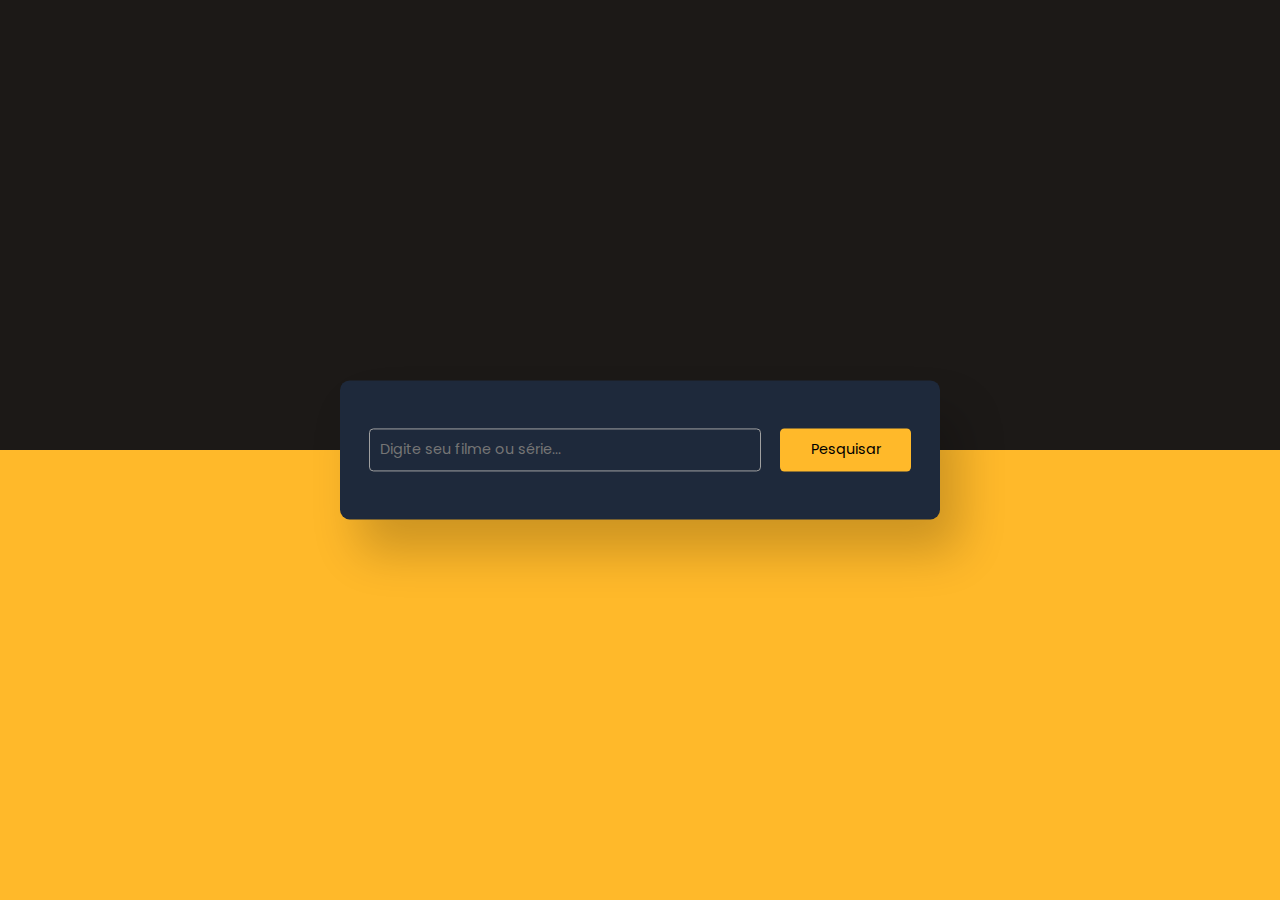
<file: public/index.html>
<!DOCTYPE html>
<html lang="pt-br">
  <head>
    <meta charset="UTF-8" />
    <meta http-equiv="X-UA-Compatible" content="IE=edge" />
    <meta name="viewport" content="width=device-width, initial-scale=1.0" />
    <link rel="stylesheet" href="src/style.css" />
    <title>Guia de Filmes e Séries</title>
  </head>
  <body>
    
    <div class="container">
      <div class="search-container">
        <input
          type="text"
          id="movie-name"
          placeholder="Digite seu filme ou série..."
        />
        <button id="search-btn">Pesquisar</button>
      </div>
      <div id="result"></div>
    </div>

    <script src="src/key.js"></script>
    <script src="src/index.js"></script>
    
  </body>
</html>
</file>
<file: public/src/style.css>
@import url("https://fonts.googleapis.com/css2?family=Poppins:wght@300;500;600;700&display=swap");

* {
  margin: 0;
  padding: 0;
  box-sizing: border-box;
  font-family: "Poppins", sans-serif;
}

body {
  height: 100vh;
  background: linear-gradient(#1c1917 50%, #ffb92a 50%);
}

.container {
  font-size: 16px;
  width: 90vw;
  max-width: 37.5em;
  padding: 3em 1.8em;
  background-color: #1e293b;
  position: absolute;
  transform: translate(-50%, -50%);
  top: 50%;
  left: 50%;
  border-radius: 0.6em;
  box-shadow: 1.2em 2em 3em rgba(0, 0, 0, 0.2);
}

.search-container {
  display: grid;
  grid-template-columns: 9fr 3fr;
  gap: 1.2em;
}

.search-container input,
.search-container button {
  font-size: 0.9em;
  outline: none;
  border-radius: 0.3em;
}

.search-container input {
  background-color: transparent;
  border: 1px solid #a0a0a0;
  color: #fff;
  padding: 0.7em;
}

.search-container input:focus {
  border-color: #fff;
}

.search-container button {
  background-color: #ffb92a;
  border: none;
  cursor: pointer;
}

#result {
  color: #fff;
}

.info {
  position: relative;
  display: grid;
  grid-template-columns: 4fr 8fr;
  margin-top: 1.2em;
}

.poster {
  width: 100%;
}

h2 {
  text-align: center;
  font-size: 1.5em;
  font-weight: 600;
  letter-spacing: 0.06em;
}

.rating {
  display: flex;
  align-items: center;
  justify-content: center;
  gap: 0.6em;
  margin: 0.6em 0 0.9em 0;
}

.rating img {
  width: 1.2em;
}

.rating h4 {
  display: inline-block;
  font-size: 1.1em;
  font-weight: 500;
}

.details {
  display: flex;
  font-size: 0.95em;
  gap: 3em;
  justify-content: center;
  color: #a0a0a0;
  margin: 0.6em 0;
  font-weight: 300;
}

.genre {
  display: flex;
  justify-content: space-around;
}

.genre div {
  border: 1px solid #a0a0a0;
  font-size: 0.75em;
  padding: 0.4em 1.6em;
  border-radius: 0.4em;
  font-weight: 300;
}

h3 {
  font-weight: 500;
  margin-top: 1.2em;
}

p {
  font-size: 0.9em;
  font-weight: 300;
  line-height: 1.8em;
  text-align: justify;
  color: #a0a0a0;
}

.msg {
  text-align: center;
}

@media screen and (max-width: 600px) {
  .container {
    font-size: 14px;
  }

  .poster {
    margin: auto;
    width: auto;
    max-height: 10.8em;
  }

  .info {
    grid-template-columns: 1fr;
  }
}
</file>
